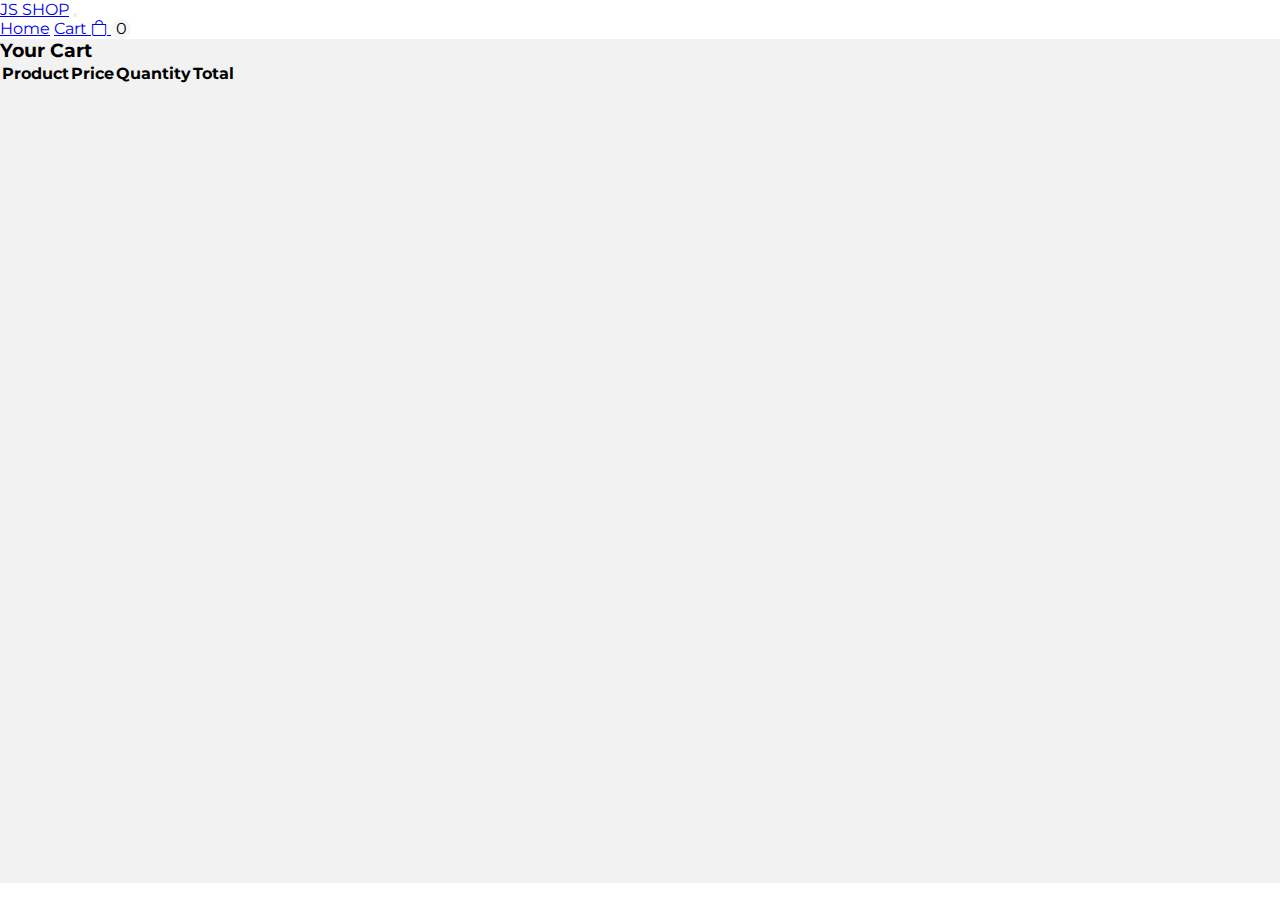
<file: cart.html>
<!DOCTYPE html>
<html lang="en">

<head>
    <meta charset="UTF-8">
    <meta http-equiv="X-UA-Compatible" content="IE=edge">
    <meta name="viewport" content="width=device-width, initial-scale=1.0">
    <link rel="stylesheet" href="https://cdn.jsdelivr.net/npm/bootstrap-icons@1.8.1/font/bootstrap-icons.css">

    <link href="https://cdn.jsdelivr.net/npm/bootstrap@5.0.2/dist/css/bootstrap.min.css" rel="stylesheet"
        integrity="sha384-EVSTQN3/azprG1Anm3QDgpJLIm9Nao0Yz1ztcQTwFspd3yD65VohhpuuCOmLASjC" crossorigin="anonymous">

    <link rel="stylesheet" href="style.css">
    <title>Cart</title>
</head>

<body>

    <nav class="navbar navbar-expand-sm navbar-dark bg-dark">
        <div class="container">
            <a class="navbar-brand" href="index.html">JS SHOP</a>
            <button class="navbar-toggler" type="button" data-bs-toggle="collapse" data-bs-target="#navbarNavAltMarkup">
                <span class="navbar-toggler-icon"></span>
            </button>
            <div class="collapse navbar-collapse" id="navbarNavAltMarkup">
                <div class="navbar-nav ms-auto justify-content-center align-items-center">
                    <a class="nav-link " href="index.html">Home</a>
                    <a class="nav-link active" href="cart.html">Cart <i class="bi bi-bag"></i> </a>
                    <span class="counter"></span>
                </div>
            </div>
        </div>
    </nav>

    <section class="container text-center mt-5 p-5">
        <h3> Your Cart </h3>

        <table class="table table-striped" >
            <thead>
                <tr>
                    <th scope="col">Product</th>
                    <th scope="col">Price</th>
                    <th scope="col">Quantity</th>
                    <th scope="col">Total</th>
                </tr>
            </thead>
            <tbody id="cartContainer">


            </tbody>
        </table>
    </section>


    <script src="https://cdn.jsdelivr.net/npm/bootstrap@5.0.2/dist/js/bootstrap.bundle.min.js"
        integrity="sha384-MrcW6ZMFYlzcLA8Nl+NtUVF0sA7MsXsP1UyJoMp4YLEuNSfAP+JcXn/tWtIaxVXM" crossorigin="anonymous">
    </script>
    <script src="main.js"></script>
</body>

</html>
</file>
<file: style.css>
@import url('https://fonts.googleapis.com/css2?family=Montserrat&display=swap');

* {
    margin: 0;
    padding: 0;
    box-sizing: border-box;
    font-family: 'Montserrat', sans-serif;
}

.counter {
    display: inline-block;
    width: 20px;
    height: 20px;
    border-radius: 50%;
    background-color: #f7f7f7;
    text-align: center;
    line-height: 20px
}

section {
    min-height: calc(100vh - 56px);
    background-color: rgb(237 237 237 / 75%);
}

.product {
    margin: 20px 0;
}

.product img {
    padding: 10px;
    width: 100%;
    height: 200px;
    object-fit: contain;
}

.product a {
    width: 80%;
    margin: 0 auto;
}

td i{
    cursor: pointer;
}
</file>
